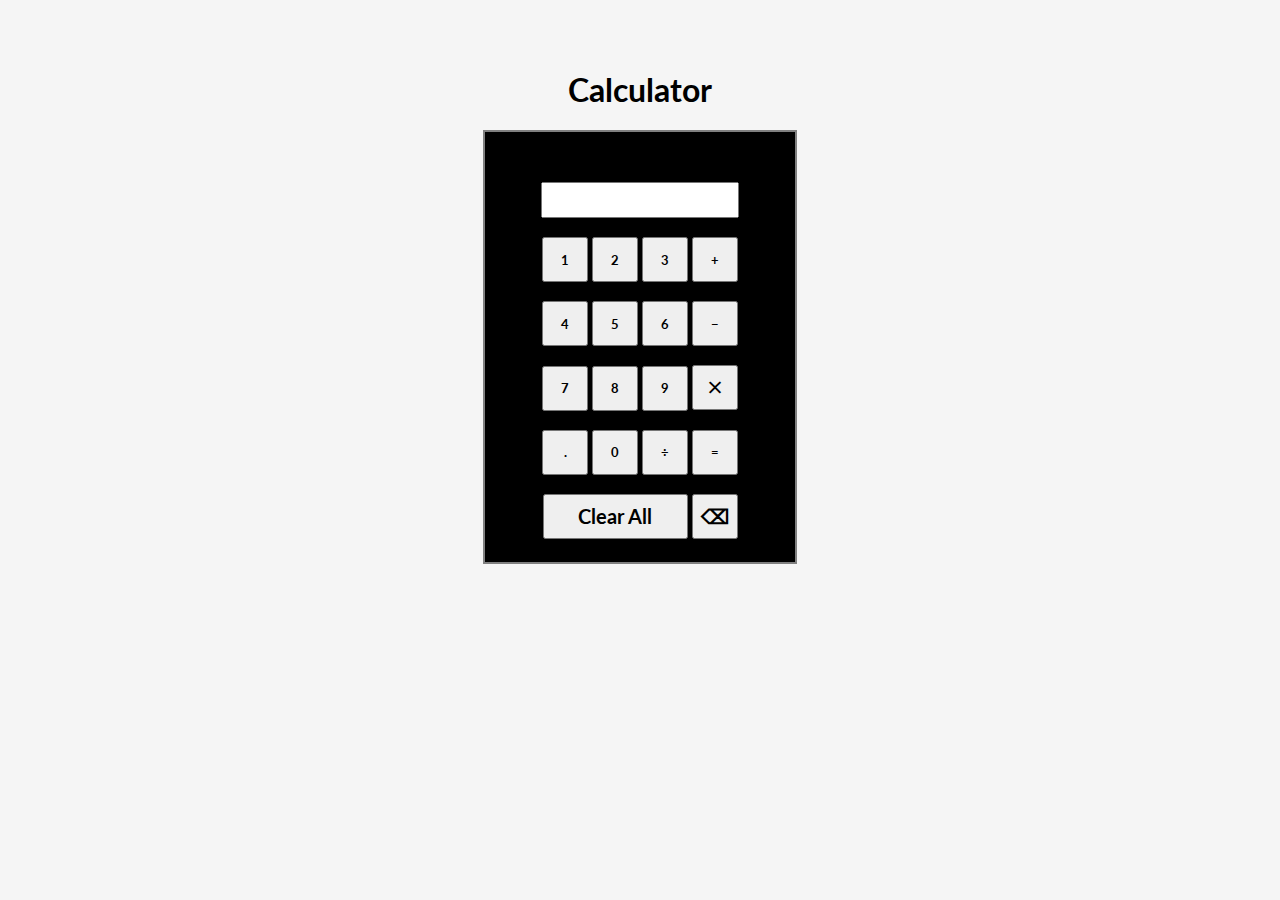
<file: index.html>
<!DOCTYPE html>
<html lang="en">
<head>
    <meta charset="UTF-8">
    <meta http-equiv="X-UA-Compatible" content="IE=edge">
    <meta name="viewport" content="width=device-width, initial-scale=1.0">
    <title>Calculator</title>
    <link rel="stylesheet" href="style.css">
    <link href='https://fonts.googleapis.com/css?family=Lato' rel='stylesheet'>
</head>
<body>
    <h1 style="margin-top:70px;">Calculator</h1>
    <div class="main">
        <form name="calc">
            <input type="text" min="0" name="answer" id="answer"><br><br>
            <input type="button" value="1" onclick="calc.answer.value+=1">
            <input type="button" value="2" onclick="calc.answer.value+=2">
            <input type="button" value="3" onclick="calc.answer.value+=3">
            <input type="button" value="+" onclick="calc.answer.value+='+'"><br><br>
            <input type="button" value="4" onclick="calc.answer.value+=4">
            <input type="button" value="5" onclick="calc.answer.value+=5">
            <input type="button" value="6" onclick="calc.answer.value+=6">
            <input type="button" value="&#8722;" onclick="calc.answer.value+='-'"><br><br>
            <input type="button" value="7" onclick="calc.answer.value+=7">
            <input type="button" value="8" onclick="calc.answer.value+=8">
            <input type="button" value="9" onclick="calc.answer.value+=9">
            <input type="button" value="&#10761;" onclick="calc.answer.value+='*'" id="multiply"><br><br>
            <input type="button" value="." onclick="calc.answer.value+='.'">
            <input type="button" value="0" onclick="calc.answer.value+=0">
            <input type="button" value="&divide;" onclick="calc.answer.value+='/'">
            <input type="button" value="=" onclick="calc.answer.value=eval(calc.answer.value)"><br><br>
            <input type="button" value="Clear All" id="clear" onclick="calc.answer.value=''">
            <input type="button" value="&#9003;" id="backspace" onclick="calc.answer.value=calc.answer.value.slice(0,calc.answer.value.length-1)">
        </form>
    </div>
</body>
</html>
</file>
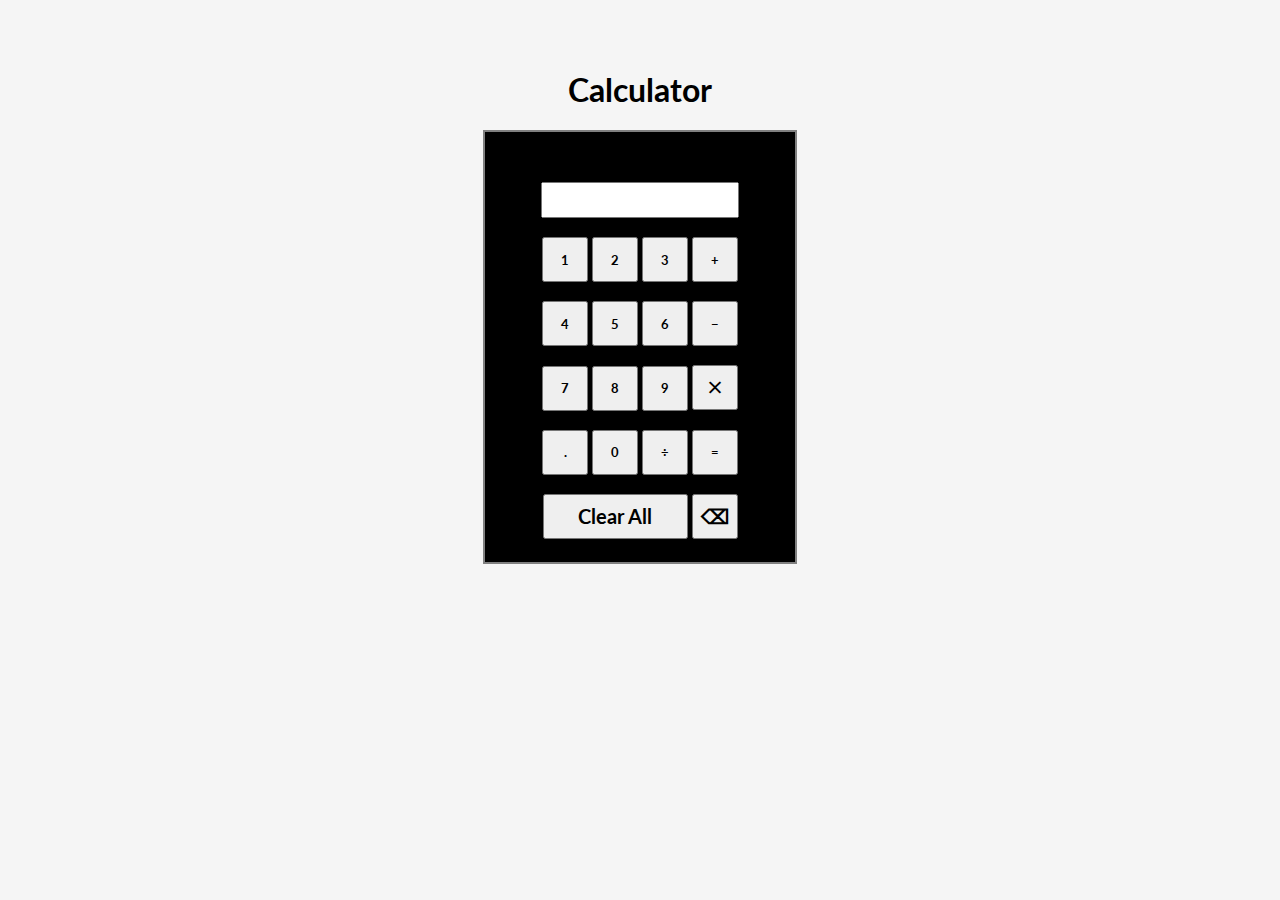
<file: bcalc.html>
<!DOCTYPE html>
<html lang="en">
<head>
    <meta charset="UTF-8">
    <meta http-equiv="X-UA-Compatible" content="IE=edge">
    <meta name="viewport" content="width=device-width, initial-scale=1.0">
    <title>Calculator</title>
    <link rel="stylesheet" href="style.css">
    <link href='https://fonts.googleapis.com/css?family=Lato' rel='stylesheet'>
</head>
<body>
    <h1 style="margin-top:70px;">Calculator</h1>
    <div class="main">
        <form name="calc">
            <input type="text" min="0" name="answer" id="answer"><br><br>
            <input type="button" value="1" onclick="calc.answer.value+=1">
            <input type="button" value="2" onclick="calc.answer.value+=2">
            <input type="button" value="3" onclick="calc.answer.value+=3">
            <input type="button" value="+" onclick="calc.answer.value+='+'"><br><br>
            <input type="button" value="4" onclick="calc.answer.value+=4">
            <input type="button" value="5" onclick="calc.answer.value+=5">
            <input type="button" value="6" onclick="calc.answer.value+=6">
            <input type="button" value="&#8722;" onclick="calc.answer.value+='-'"><br><br>
            <input type="button" value="7" onclick="calc.answer.value+=7">
            <input type="button" value="8" onclick="calc.answer.value+=8">
            <input type="button" value="9" onclick="calc.answer.value+=9">
            <input type="button" value="&#10761;" onclick="calc.answer.value+='*'" id="multiply"><br><br>
            <input type="button" value="." onclick="calc.answer.value+='.'">
            <input type="button" value="0" onclick="calc.answer.value+=0">
            <input type="button" value="&divide;" onclick="calc.answer.value+='/'">
            <input type="button" value="=" onclick="calc.answer.value=eval(calc.answer.value)"><br><br>
            <input type="button" value="Clear All" id="clear" onclick="calc.answer.value=''">
            <input type="button" value="&#9003;" id="backspace" onclick="calc.answer.value=calc.answer.value.slice(0,calc.answer.value.length-1)">
        </form>
    </div>
</body>
</html>
</file>
<file: style.css>
body{
    background-color: whitesmoke;
    font-family: 'Lato',sans-serif;
    text-align: center;
}
.main{
    height: 330px;
    width: 210px;
    border: 2px solid gray;
    margin: auto;
    padding: 50px;
    align-items: center;
    text-align: center;
    background-color: black;
}
input{
    height: 45px;
    width: 46px;
    font-weight: bolder;
    font-family: 'Lato',sans-serif;
}
#answer{
    height: 30px;
    width:190px;
    text-align:right;
}
#clear{
    height: 45px;
    width: 145px;
    font-size: 20px;
}
#multiply{
    font-size: 15px;
}
#backspace{
    font-size: 20px;
}
@media (max-width:480px){
    .main{
        width: 80%;
        padding: 15px;
        height: 350px;
    }
}
</file>
